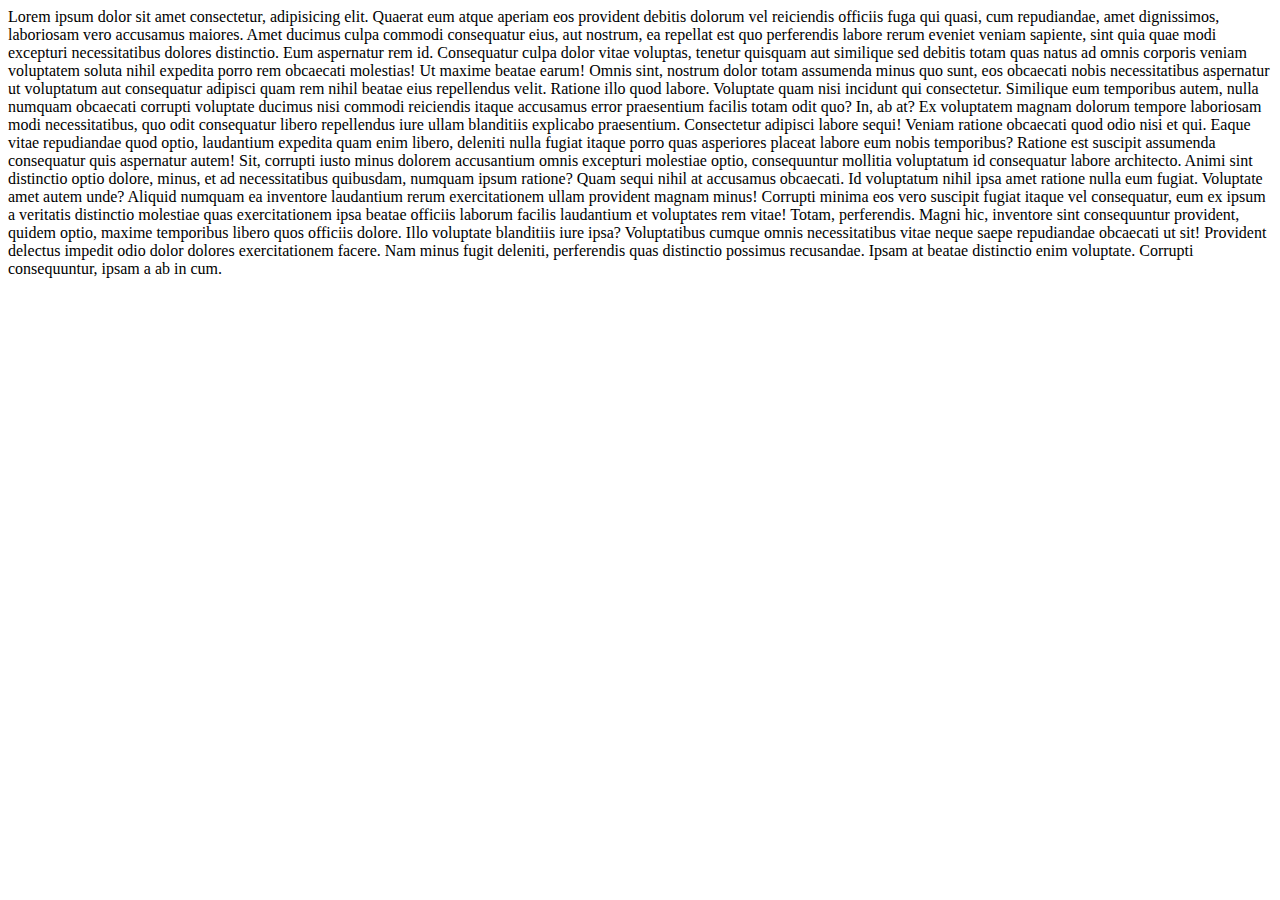
<file: Data/lorem.html>
<!DOCTYPE html>
<html lang="en">
<head>
    <meta charset="UTF-8">
    <meta name="viewport" content="width=device-width, initial-scale=1.0">
    <title>Lorem</title>
</head>
<body>
    Lorem ipsum dolor sit amet consectetur, adipisicing elit. Quaerat eum atque aperiam eos provident debitis dolorum vel reiciendis officiis fuga qui quasi, cum repudiandae, amet dignissimos, laboriosam vero accusamus maiores.
    Amet ducimus culpa commodi consequatur eius, aut nostrum, ea repellat est quo perferendis labore rerum eveniet veniam sapiente, sint quia quae modi excepturi necessitatibus dolores distinctio. Eum aspernatur rem id.
    Consequatur culpa dolor vitae voluptas, tenetur quisquam aut similique sed debitis totam quas natus ad omnis corporis veniam voluptatem soluta nihil expedita porro rem obcaecati molestias! Ut maxime beatae earum!
    Omnis sint, nostrum dolor totam assumenda minus quo sunt, eos obcaecati nobis necessitatibus aspernatur ut voluptatum aut consequatur adipisci quam rem nihil beatae eius repellendus velit. Ratione illo quod labore.
    Voluptate quam nisi incidunt qui consectetur. Similique eum temporibus autem, nulla numquam obcaecati corrupti voluptate ducimus nisi commodi reiciendis itaque accusamus error praesentium facilis totam odit quo? In, ab at?
    Ex voluptatem magnam dolorum tempore laboriosam modi necessitatibus, quo odit consequatur libero repellendus iure ullam blanditiis explicabo praesentium. Consectetur adipisci labore sequi! Veniam ratione obcaecati quod odio nisi et qui.
    Eaque vitae repudiandae quod optio, laudantium expedita quam enim libero, deleniti nulla fugiat itaque porro quas asperiores placeat labore eum nobis temporibus? Ratione est suscipit assumenda consequatur quis aspernatur autem!
    Sit, corrupti iusto minus dolorem accusantium omnis excepturi molestiae optio, consequuntur mollitia voluptatum id consequatur labore architecto. Animi sint distinctio optio dolore, minus, et ad necessitatibus quibusdam, numquam ipsum ratione?
    Quam sequi nihil at accusamus obcaecati. Id voluptatum nihil ipsa amet ratione nulla eum fugiat. Voluptate amet autem unde? Aliquid numquam ea inventore laudantium rerum exercitationem ullam provident magnam minus!
    Corrupti minima eos vero suscipit fugiat itaque vel consequatur, eum ex ipsum a veritatis distinctio molestiae quas exercitationem ipsa beatae officiis laborum facilis laudantium et voluptates rem vitae! Totam, perferendis.
    Magni hic, inventore sint consequuntur provident, quidem optio, maxime temporibus libero quos officiis dolore. Illo voluptate blanditiis iure ipsa? Voluptatibus cumque omnis necessitatibus vitae neque saepe repudiandae obcaecati ut sit!
    Provident delectus impedit odio dolor dolores exercitationem facere. Nam minus fugit deleniti, perferendis quas distinctio possimus recusandae. Ipsam at beatae distinctio enim voluptate. Corrupti consequuntur, ipsam a ab in cum.
</body>
</html>
</file>
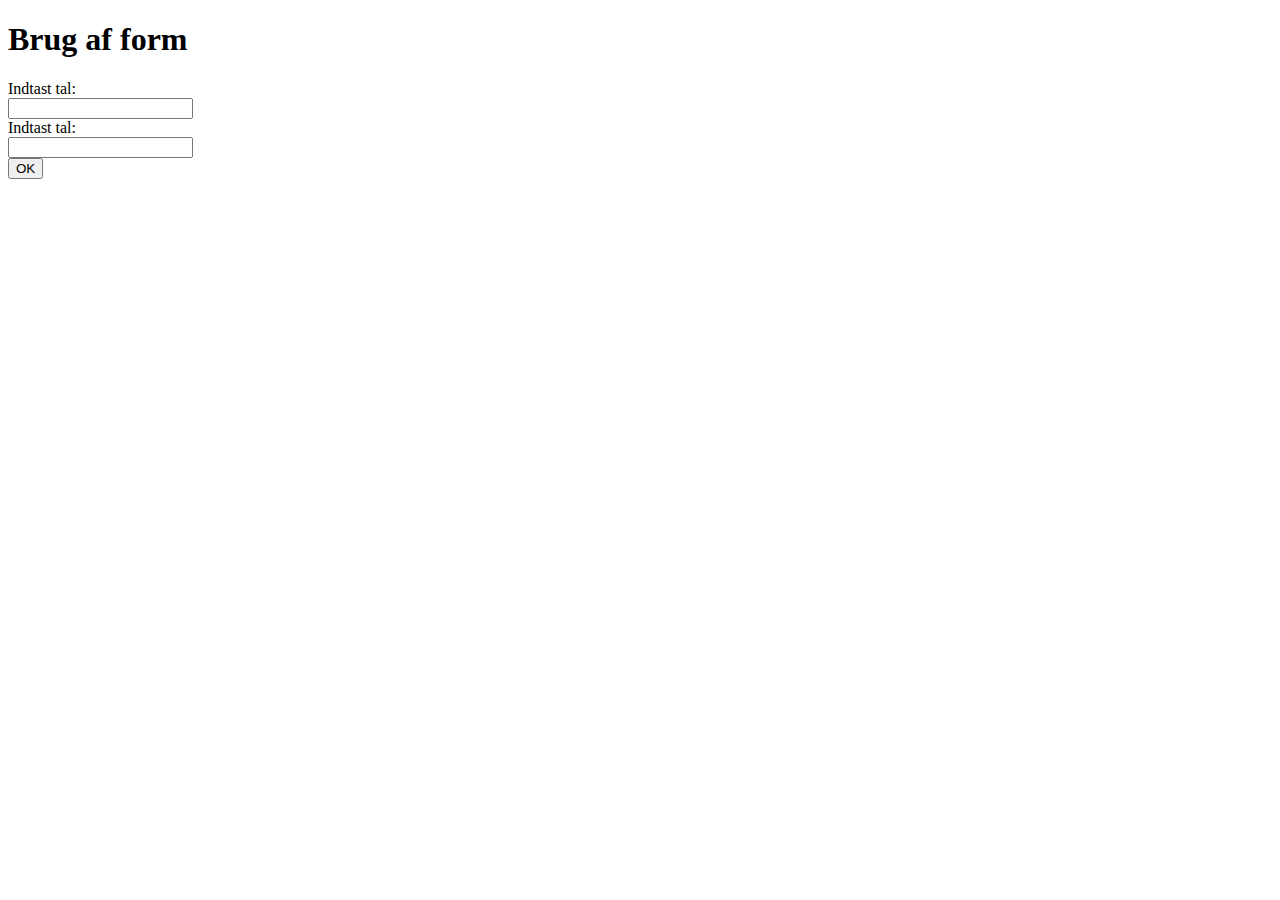
<file: Data/ovelser/form.html>
<!DOCTYPE html>
<html>
<body>
    <h1> Brug af form</h1>
    <form id='form' name='test' method='post' action='formKode.php'>
        Indtast tal: <br/>
        <input type='text' name='tal1' /><br/> Indtast tal: <br/>
        <input type='text' name='tal2' /><br/>
        <button type='submit'>OK</button>
    </form>
</body>
</html>
</file>
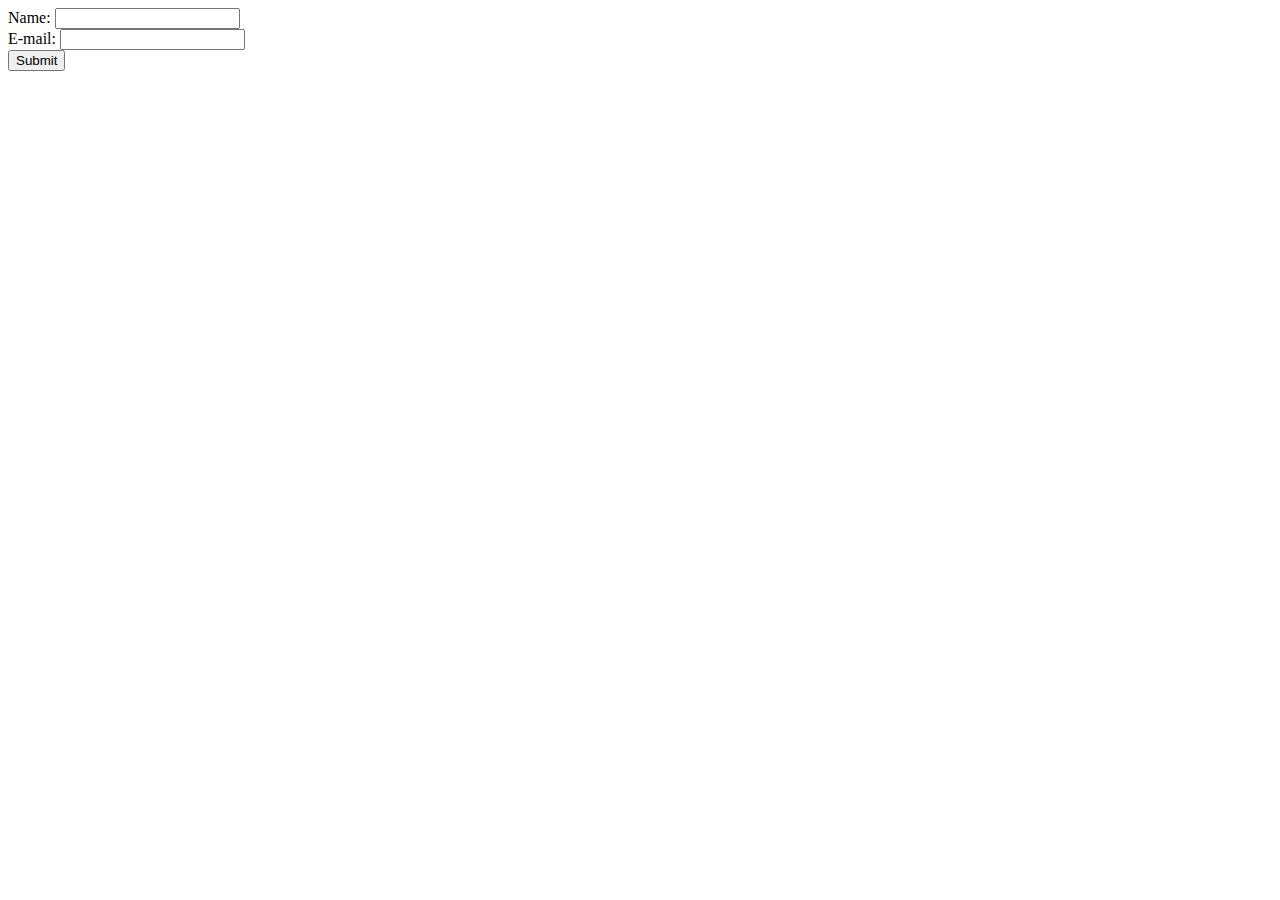
<file: Data/ovelser/formcookie.html>
<!DOCTYPE html>
<html>
<body>

<form action="cookie2.php" method="POST">
    Name: <input type="text" name="name"><br>
    E-mail: <input type="email" name="email"><br>
    <input type="submit">
</form>

</body>
</html>
</file>
